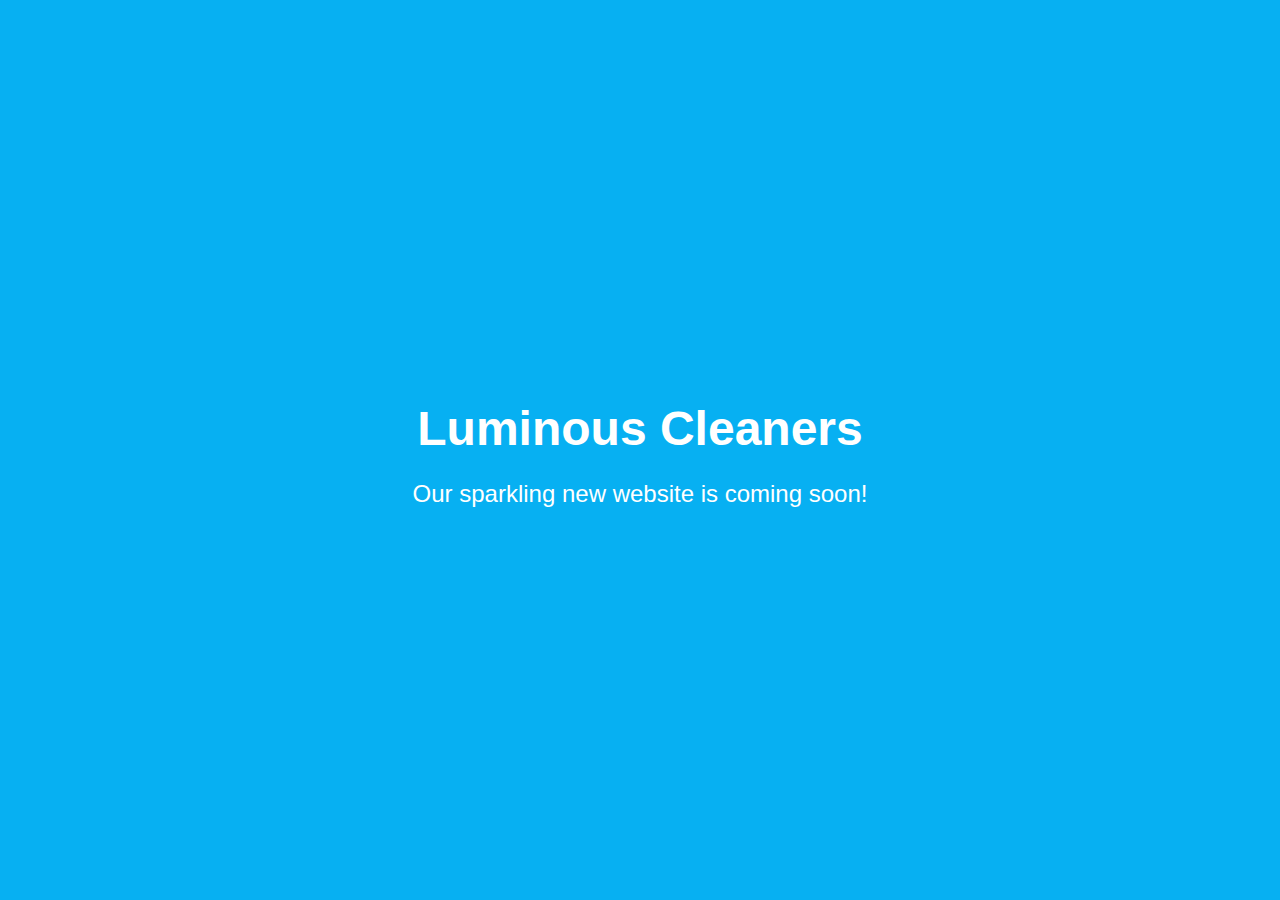
<file: index.html>
<!DOCTYPE html>
<html lang="en">
<head>
    <meta charset="UTF-8">
    <meta name="viewport" content="width=device-width, initial-scale=1.0">
    <title>Luminous Cleaners - Coming Soon</title>
    <link rel="stylesheet" href="style.css">
</head>
<body>
    <div class="coming-soon-container">
        <h1>Luminous Cleaners</h1>
        <p>Our sparkling new website is coming soon!</p>
    </div>
</body>
</html>
</file>
<file: style.css>
body {
    font-family: Arial, sans-serif;
    background-color: #07B0F2;
    color: white;
    display: flex;
    justify-content: center;
    align-items: center;
    height: 100vh;
    margin: 0;
}

.coming-soon-container {
    text-align: center;
}

h1 {
    font-size: 3rem;
    margin-bottom: 0.5rem;
}

p {
    font-size: 1.5rem;
}
</file>
